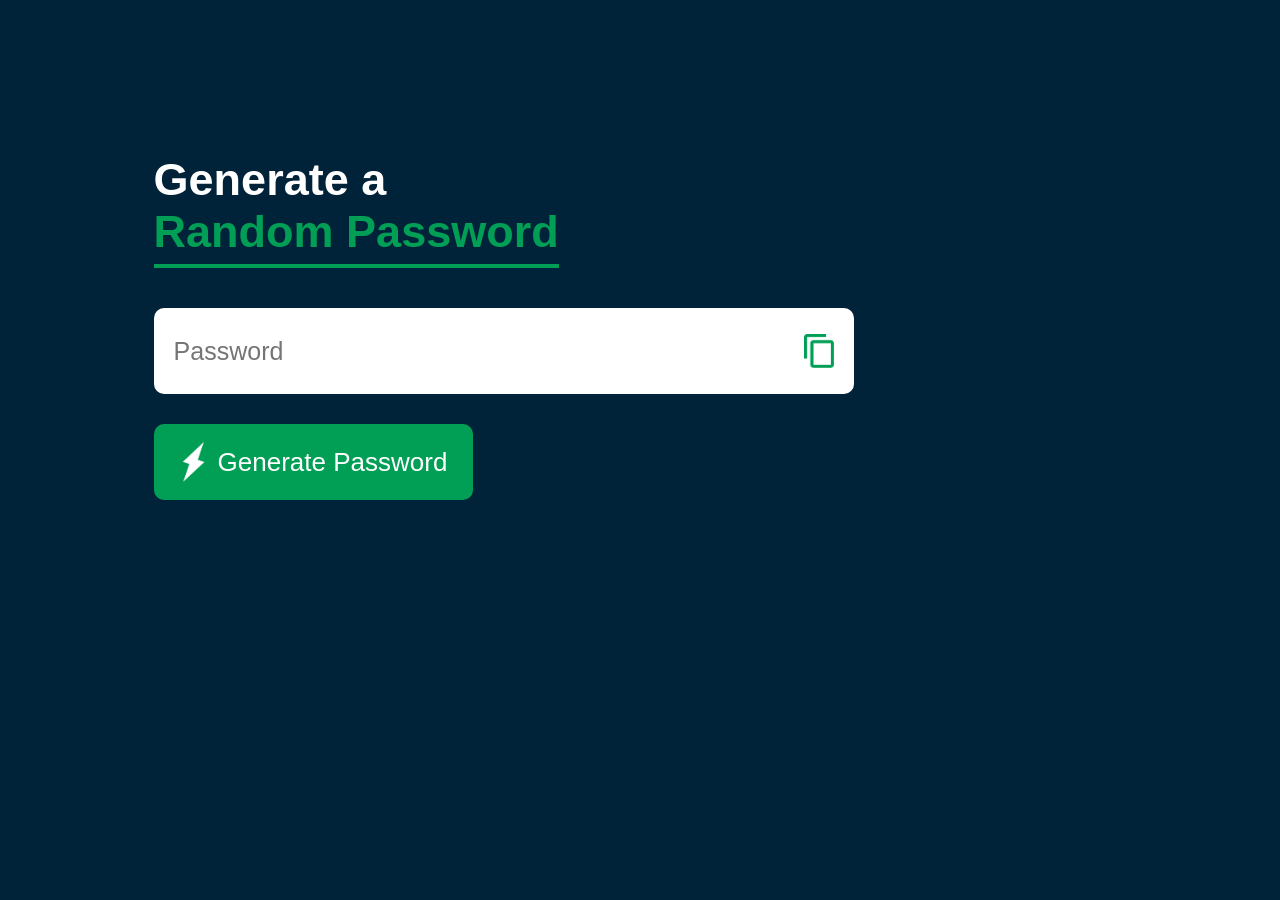
<file: index.html>
<!DOCTYPE html>
<html lang="en">
<head>
    <meta charset="UTF-8">
    <meta name="viewport" content="width=device-width, initial-scale=1.0">
    <title>Random Password</title>
    <link rel="stylesheet" href="style.css">
</head>
<body>
    <div class="container">
        <h1>Generate a <br><span>Random Password</span></h1>
        <div class="display">
            <input type="text" placeholder="Password" id="password">
            <img src="images/copy.png" onclick="copyPassword()">
        </div>
        <button onClick="showPassword()"><img src="images/generate.png">Generate Password</button>
    </div>
<script src="script.js"></script>
</body>
</html>
</file>
<file: style.css>
*{
    margin: 0;
    padding: 0;
    font-family: 'poopins', sans-serif;
    box-sizing: border-box;
}
body{
    background-color: #002339;
    color: #fff;
}
.container{
    margin: 12%;
    width: 90%;
    max-width: 700px;
}
.display{
    width: 100%;
    margin-top: 50px;
    margin-bottom: 30px;
    background: #fff;
    color: #333;
    display: flex;
    align-items: center;
    justify-content: space-between;
    padding: 26px 20px;
    border-radius: 10px;
}
.container h1{
    font-weight: 5000;
    font-size: 45px;
}
.container h1 span{
    color: #019f55;
    border-bottom: 4px solid #019f55;
    padding-bottom: 7px;
}
.container img{
    width: 30px;
    cursor: pointer;
}
.container input{
    border: 0;
    outline: 0;
    font-size: 25px;
}

.container button{
    border: 0;
    outline: 0;
    background: #019f55;
    color: #fff;
    padding: 18px 26px;
    font-size: 26px;
    font-weight: 300;
    display: flex;
    align-items: center;
    justify-content: center;
    border-radius: 10px;
    cursor: pointer;
}
.container button img{
    width: 28px;
    margin-right: 10px;
}
</file>
<file: DAY11 random password/style.css>
*{
    margin: 0;
    padding: 0;
    font-family: 'poopins', sans-serif;
    box-sizing: border-box;
}
body{
    background-color: #002339;
    color: #fff;
}
.container{
    margin: 12%;
    width: 90%;
    max-width: 700px;
}
.display{
    width: 100%;
    margin-top: 50px;
    margin-bottom: 30px;
    background: #fff;
    color: #333;
    display: flex;
    align-items: center;
    justify-content: space-between;
    padding: 26px 20px;
    border-radius: 10px;
}
.container h1{
    font-weight: 5000;
    font-size: 45px;
}
.container h1 span{
    color: #019f55;
    border-bottom: 4px solid #019f55;
    padding-bottom: 7px;
}
.container img{
    width: 30px;
    cursor: pointer;
}
.container input{
    border: 0;
    outline: 0;
    font-size: 25px;
}

.container button{
    border: 0;
    outline: 0;
    background: #019f55;
    color: #fff;
    padding: 18px 26px;
    font-size: 26px;
    font-weight: 300;
    display: flex;
    align-items: center;
    justify-content: center;
    border-radius: 10px;
    cursor: pointer;
}
.container button img{
    width: 28px;
    margin-right: 10px;
}
</file>
